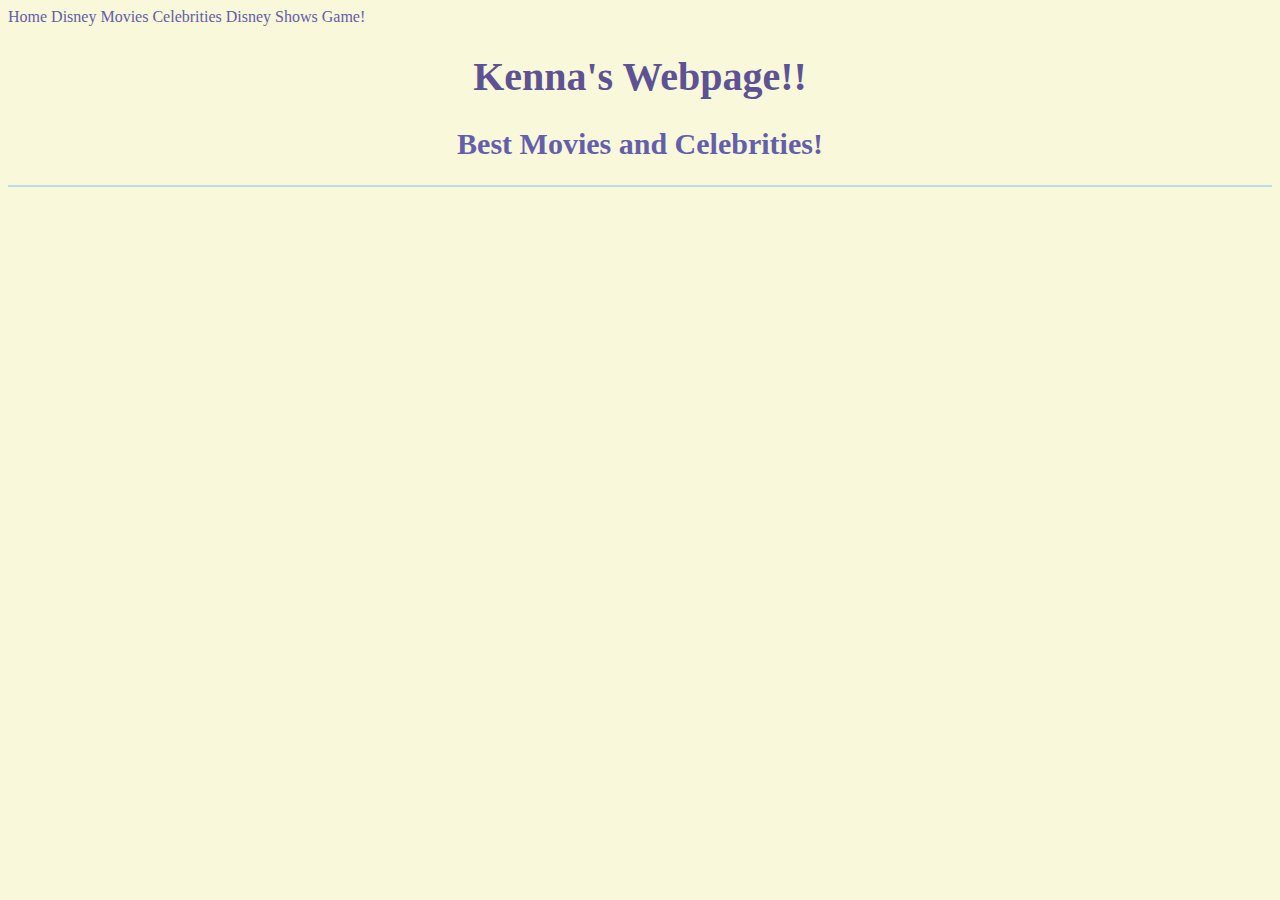
<file: index.html>
<html>

    <head>
        <link rel="icon" type="image/x-icon" href="favicon.jpg">

        <style type="text/css">
            a {text-decoration: none;}
            a:hover {text-decoration: underline;}
        </style>


        <link rel="stylesheet" href="myStyle.css">

    </head>

        <style>
            body h2{
                text-align: center;
            }
        </style>
    <body>

        <a href="index.html">Home</a>

        <a href="page1.html">Disney Movies</a>

        <a href="page2.html">Celebrities</a>

        <a href="page3.html">Disney Shows</a>

        <a href="page4.html">Game!</a>

        <br>



       

        <h1>Kenna's Webpage!!</h1>

       <h2> Best Movies and Celebrities!<h2>
        <hr style="border: 1px solid rgb(190, 220, 230);">

       
       

    </body>

</html>
</file>
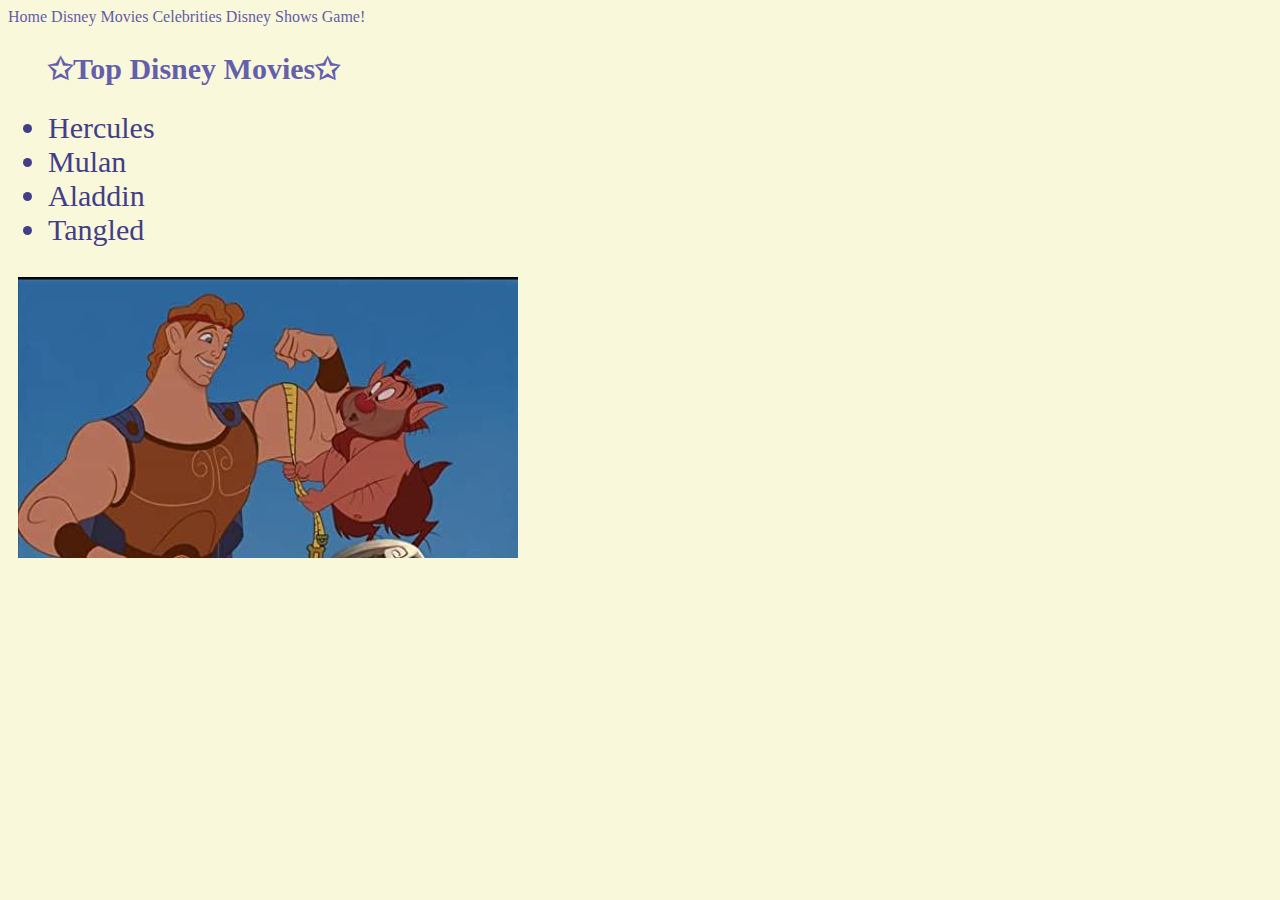
<file: page1.html>
<html>
<head>
  <link rel="icon" type="image/x-icon" href="favicon.jpg">
  <link rel="stylesheet" href="myStyle.css">
  <style>
    /* Style the image */
    img {
      max-width: 500px; /* Set the maximum width of the image */
      transition: transform 0.3s ease; /* Add a smooth transition effect */
    }

    /* Apply the transformation on hover */
    img:hover {
      transform: scale(1.1); /* Increase the scale of the image */
    }

    img {
      display: block;
      margin-top: 20px;
      margin-bottom: 20px;
      margin-left: 0; /* set to 0 to align to the left */
      margin-right: 20px; /* add margin to the right side */
      padding: 10px;
      
    }
  </style>
</head>
<body>
  <a href="index.html">Home</a>
  <a href="page1.html">Disney Movies</a>
  <a href="page2.html">Celebrities</a>
  <a href="page3.html">Disney Shows</a>
  <a href="page4.html">Game!</a>
  <ul>
    <h2>✩Top Disney Movies✩</h2>
    <li>Hercules</li>
    <li>Mulan</li>
    <li>Aladdin</li>
    <li>Tangled</li>
  </ul>
  <a href="https://www.imdb.com/title/tt0119282/">
    <img src="image.jpg" alt="Hercules IMDb" title="Hercules IMDb">
  </a>
</body>
</html>
</file>
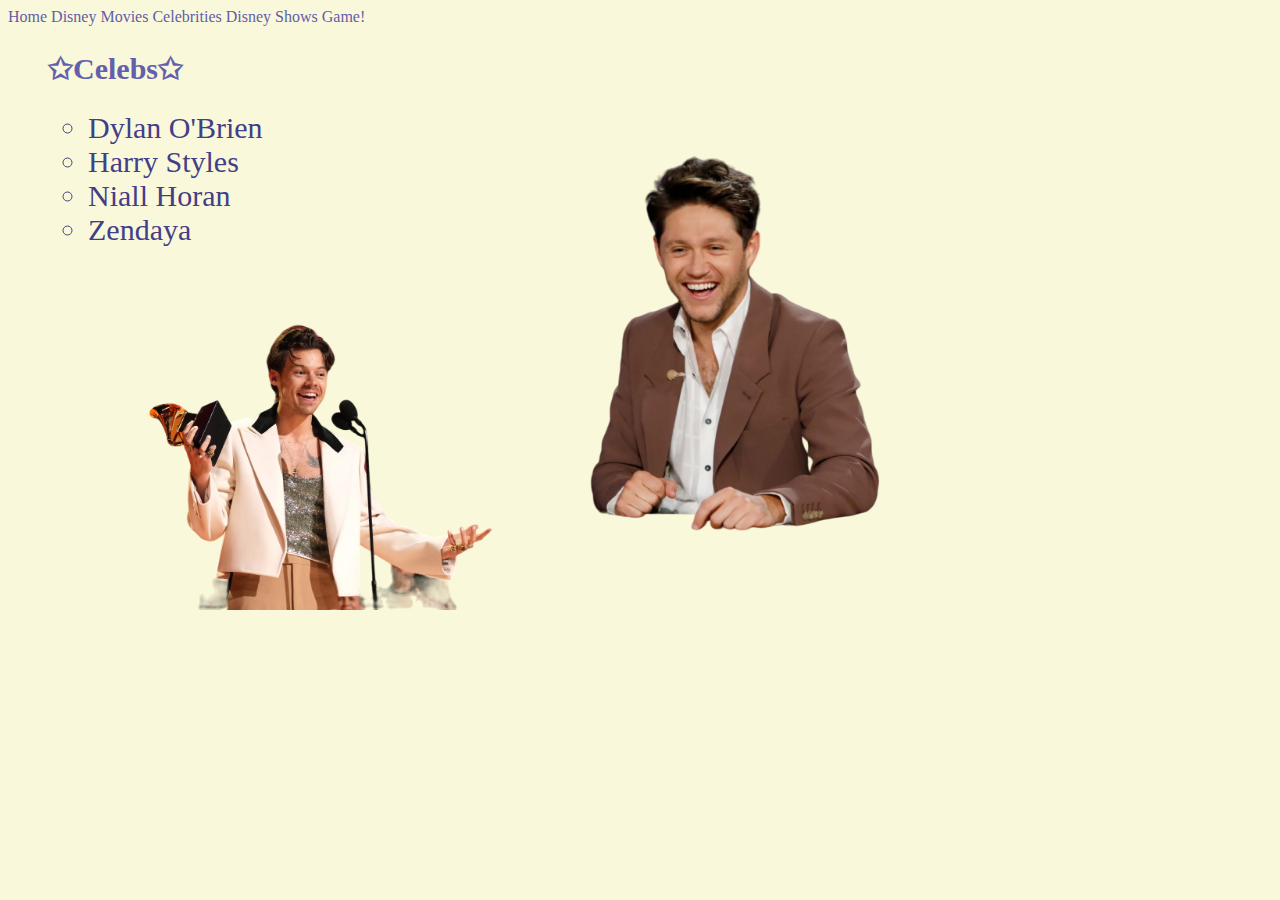
<file: page2.html>
<html>
<head>
    <link rel="icon" type="image/x-icon" href="favicon.jpg">
  <link rel="stylesheet" href="myStyle.css">
  <style>
    /* Style the image */
    img {
      max-width: 500px; /* Set the maximum width of the image */
      transition: transform 0.3s ease; /* Add a smooth transition effect */
    }

    /* Apply the transformation on hover */
    img:hover {
      transform: scale(1.1); /* Increase the scale of the image */
    }

    img {
      display: block;
      margin-top: 20px;
      margin-bottom: 20px;
      margin-left: 0; /* set to 0 to align to the left */
      margin-right: 20px; /* add margin to the right side */
      padding: 10px;
      
    }
    img[src="niall.png.png"] {
      display: block;
      margin-top: -500px;
      margin-left: 400px;
}



  </style>
</head>
<body>
  <a href="index.html">Home</a>
  <a href="page1.html">Disney Movies</a>
  <a href="page2.html">Celebrities</a>
  <a href="page3.html">Disney Shows</a>
  <a href="page4.html">Game!</a>
  <ul>
    <h2>✩Celebs✩</h2> 
    <ul>
     <li>Dylan O'Brien</li>
    <li>Harry Styles</li>
    <li>Niall Horan</li>
    <li>Zendaya</li>
  </ul>
  <a href="https://open.spotify.com/artist/6KImCVD70vtIoJWnq6nGn3">
     <img src="harry.jpg.png" alt="Harry Styles" title="Harry Styles Music ♡">
  </a>
  <a href="https://www.niallhoran.com/#/">
    <img src="niall.png.png" alt="Niall Horan" title="Nialls Website ♡">
 </a>
</body>
</html>
</file>
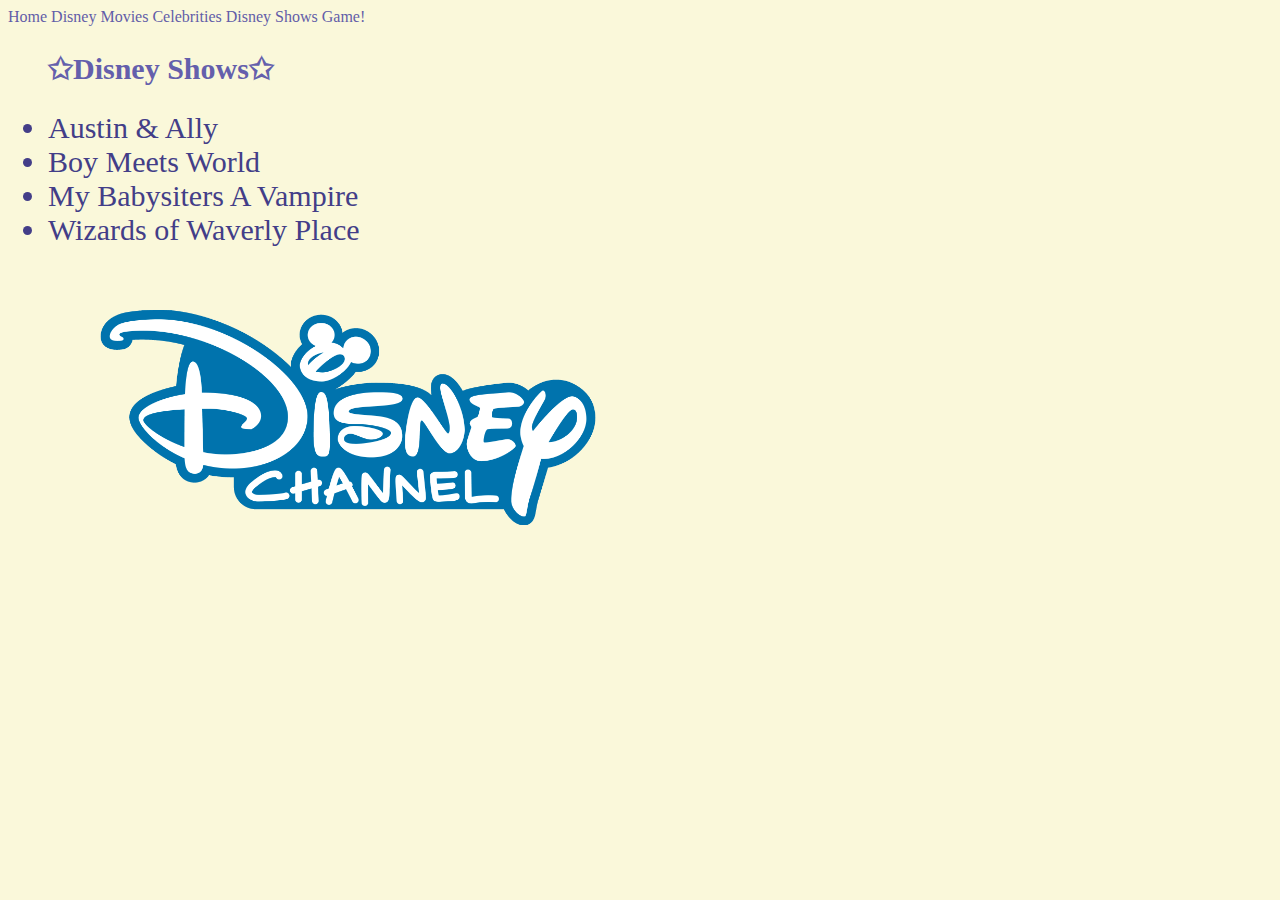
<file: page3.html>
<html>

    <head>
        <link rel="icon" type="image/x-icon" href="favicon.jpg">
        <link rel="stylesheet" href="myStyle.css">

    </head>

    <style>
        /* Style the image */
        img {
          max-width: 500px; /* Set the maximum width of the image */
          transition: transform 0.3s ease; /* Add a smooth transition effect */
        }
    
        /* Apply the transformation on hover */
        img:hover {
          transform: scale(1.1); /* Increase the scale of the image */
        }
    
        img {
          display: block;
          margin-top: 20px;
          margin-bottom: 20px;
          margin-left: 0; /* set to 0 to align to the left */
          margin-right: 20px; /* add margin to the right side */
          padding: 10px;
          
        }
      </style>


    <body>

        <a href="index.html">Home</a>

        <a href="page1.html">Disney Movies</a>

        <a href="page2.html">Celebrities</a>

        <a href="page3.html">Disney Shows</a>
        
        <a href="page4.html">Game!</a>

       
 
        <ul>
            <h2>✩Disney Shows✩</h2>

            <li>Austin & Ally</li>

            <li>Boy Meets World</li>

            <li>My Babysiters A Vampire</li>
            
            <li>Wizards of Waverly Place</li>
        <ul>

            <a href="https://www.disneyplus.com/">
                <img src="Disney-Channel.jpg" alt="Disney-Channel" title="Disney Shows!!">
              </a>

    </body>

<html>
</file>
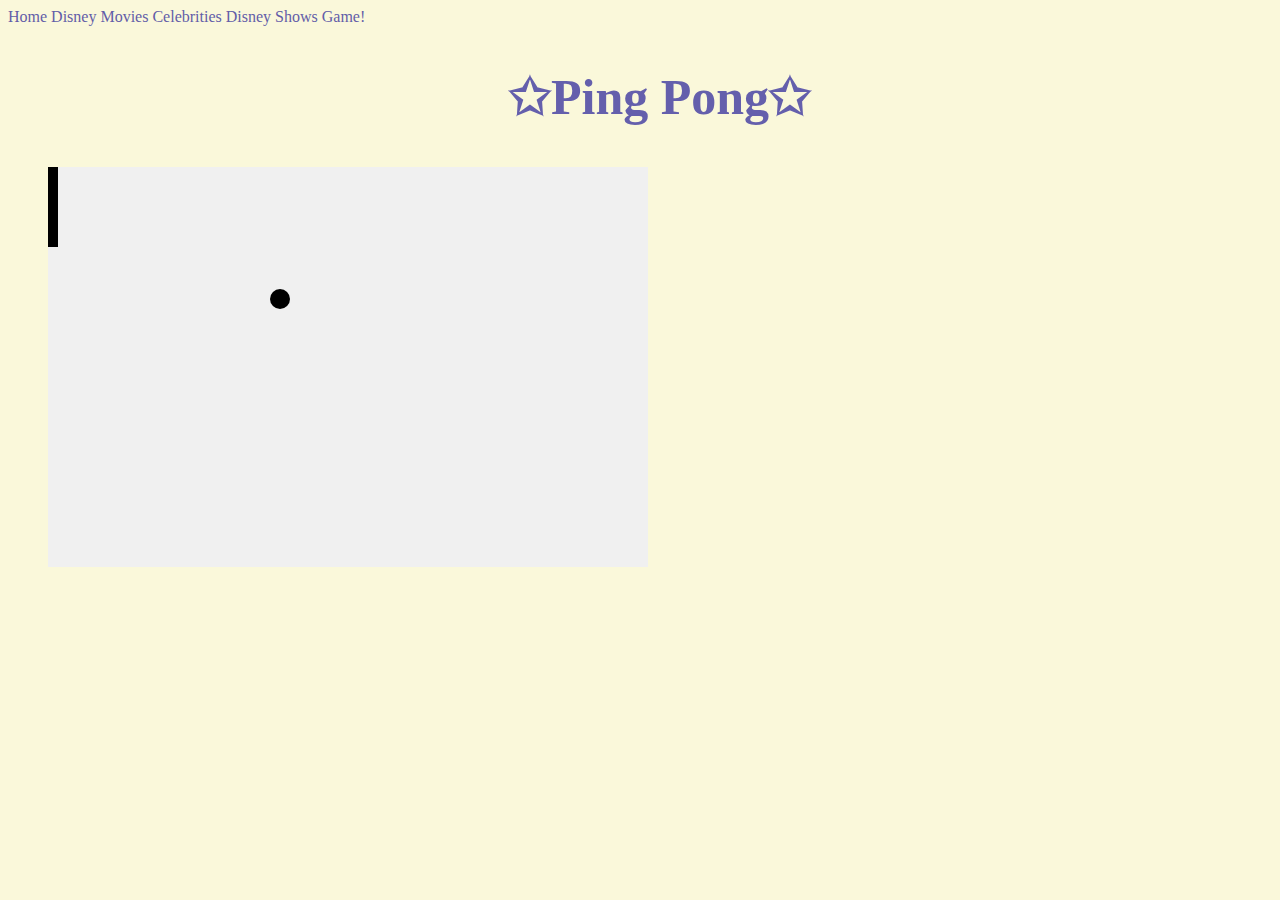
<file: page4.html>
<head>
    <link rel="icon" type="image/x-icon" href="favicon.jpg">
    <link rel="stylesheet" href="myStyle.css">
    <style>
        body h2{
            text-align: center;
            font-size: 50;
        }
    
    </style>
</head>
</head>
<body>
<a href="index.html">Home</a>
<a href="page1.html">Disney Movies</a>
<a href="page2.html">Celebrities</a>
<a href="page3.html">Disney Shows</a>
<a href="page4.html">Game!</a>
<ul>

<h2>✩Ping Pong✩</h2>
</body>
<head>
    <title>Ping Pong Game</title>
    <style>
      #game-area {
        width: 600px;
        height: 400px;
        background-color: #f0f0f0;
        position: relative;
      }
      #ball {
        width: 20px;
        height: 20px;
        background-color: #000;
        border-radius: 50%;
        position: absolute;
      }
      #paddle {
        width: 10px;
        height: 80px;
        background-color: #000;
        position: absolute;
      }
    </style>
  </head>
  <body>
    <div id="game-area">
      <div id="ball"></div>
      <div id="paddle"></div>
    </div>
  
    <script>
      // Get game elements
      var gameArea = document.getElementById("game-area");
      var ball = document.getElementById("ball");
      var paddle = document.getElementById("paddle");
  
      // Set initial positions
      var ballX = 290;
      var ballY = 190;
      var paddleY = 160;
  
      // Set initial ball direction
      var ballDX = -1;
      var ballDY = -1;
  
      // Update ball position
      function updateBallPosition() {
        ballX += ballDX;
        ballY += ballDY;
        ball.style.left = ballX + "px";
        ball.style.top = ballY + "px";
      }
  
      // Update paddle position
      function updatePaddlePosition(event) {
        var mouseY = event.clientY - gameArea.offsetTop;
        paddleY = mouseY - paddle.offsetHeight / 2;
        paddle.style.top = paddleY + "px";
      }
  
      // Check ball collision with game area boundaries
      function checkCollision() {
        if (ballY <= 0 || ballY >= gameArea.offsetHeight - ball.offsetHeight) {
          ballDY *= -1;
        }
        if (ballX <= 0 || ballX >= gameArea.offsetWidth - ball.offsetWidth) {
          ballDX *= -1;
        }
      }
  
      // Check ball collision with paddle
      function checkPaddleCollision() {
        if (
          ballX <= paddle.offsetWidth &&
          ballY + ball.offsetHeight >= paddleY &&
          ballY <= paddleY + paddle.offsetHeight
        ) {
          ballDX *= -1;
        }
      }
  
      // Game loop
      function gameLoop() {
        updateBallPosition();
        checkCollision();
        checkPaddleCollision();
      }
  
      // Start the game loop
      setInterval(gameLoop, 10);
  
      // Add event listener for mouse movement
      gameArea.addEventListener("mousemove", updatePaddlePosition);
    </script>
  </body>
  </html>
</file>
<file: myStyle.css>
body{
    background-color: rgb(250, 248, 218);
}


body a {
    text-decoration: none;
    color: rgb(98, 93, 168);
    
}

body h1{
    color: rgb(93, 82, 148);
    text-align: center;
    font-size: 40;
    font-family: Cambria;
}

body h2{
    text-align: left;
    font-size: 30;
    color: rgb(100, 95, 172);
    font-family: Cambria;
}
 body li{
    font-size: 30;
    color: rgb(67, 62, 136);
    font-family: Cambria;
    
 }
 body h2{
    text-align: left;
 }

 <head>
 <link rel="icon" type="image/x-icon" href="favicon.jpg">

 <style type="text/css">
     a {text-decoration: none;}
     a:hover {text-decoration: underline;}
 </style>




</head>
</file>
